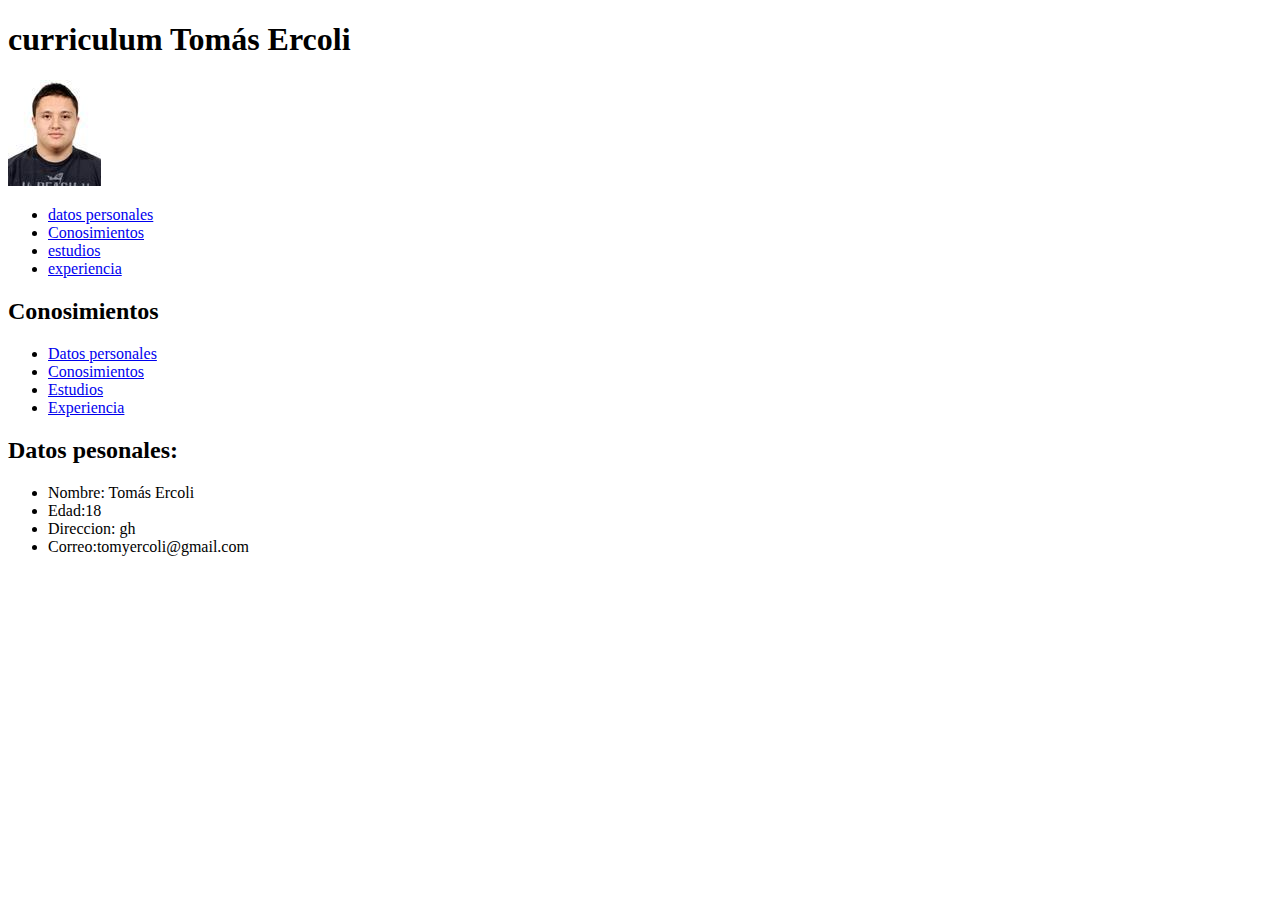
<file: index.html>
<!DOCTYPE html>
<html lang="en">
<head>
    <meta charset="UTF-8">
    <meta http-equiv="X-UA-Compatible" content="IE=edge">
    <meta name="viewport" content="width=device-width, initial-scale=1.0">
    <title>curriculum</title>
</head>
<body>
    <h1>curriculum Tomás Ercoli</h1>
    <img src="Tomas.jpg.jpg" alt="Foto Tomas">
    <ul>
        <li><a href="index.html">datos personales</a>
        <li><a href="conocimiento.html">Conosimientos</a>
        <li><a href="estudios.html">estudios</a>
        <li><a href="experiencia.html">experiencia</a>
        </ul>
        <h2>Conosimientos</h2>
    <ul>
        <li><a href="index.html">Datos personales</a></li>
        <li><a href="Conosimientos.html">Conosimientos</a></li>
        <li><a href="Estudios.html">Estudios</a></li>
        <li><a href="experiencia.html">Experiencia</a></li>
    </ul>
    <h2>Datos pesonales:</h2>
    <ul>

        <li>Nombre: Tomás Ercoli</li>
        <li>Edad:18</li>
        <li>Direccion: gh</li>
        <li>Correo:tomyercoli@gmail.com </li>

    </ul>
    
</body>
</html>
</file>
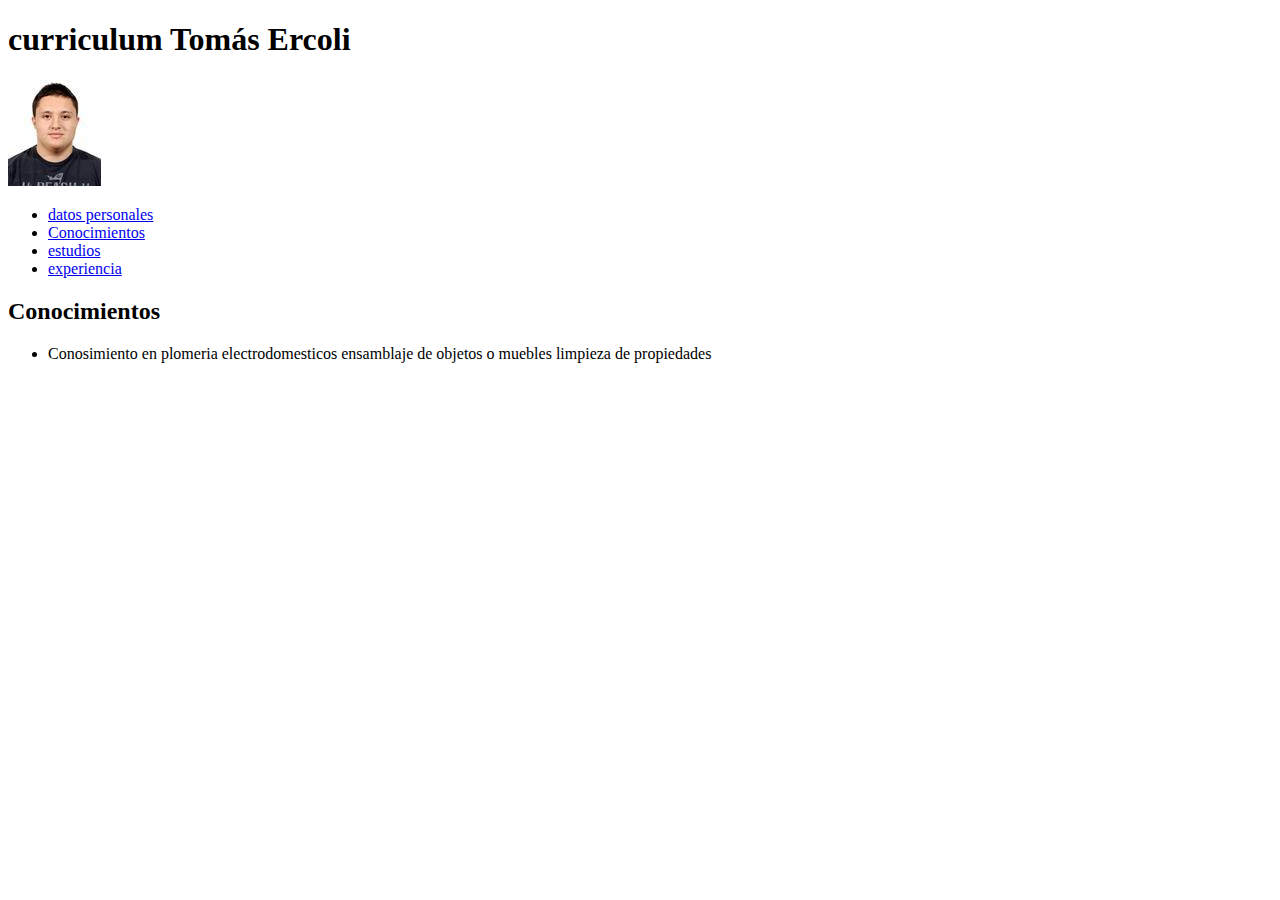
<file: conocimientos.html>
<!DOCTYPE html>
<html lang="en">
<head>
    <meta charset="UTF-8">
    <meta http-equiv="X-UA-Compatible" content="IE=edge">
    <meta name="viewport" content="width=device-width, initial-scale=1.0">
    <title>curriculum</title>
</head>
<body>
    <h1>curriculum Tomás Ercoli</h1>
    <img src="img/Tomas.jpg.jpg" alt="Foto Tomas">
    <ul>
        <li><a href="index.html">datos personales</a>
        <li><a href="conocimientos.html">Conocimientos</a>
        <li><a href="estudios.html">estudios</a>
        <li><a href="experiencia.html">experiencia</a>
        </ul>
    <h2>Conocimientos</h2>
    <ul>
<li>Conosimiento en plomeria
    electrodomesticos
    ensamblaje de objetos o muebles
    limpieza de propiedades </li>
        
    </ul>
    
</body>
</html>
</file>
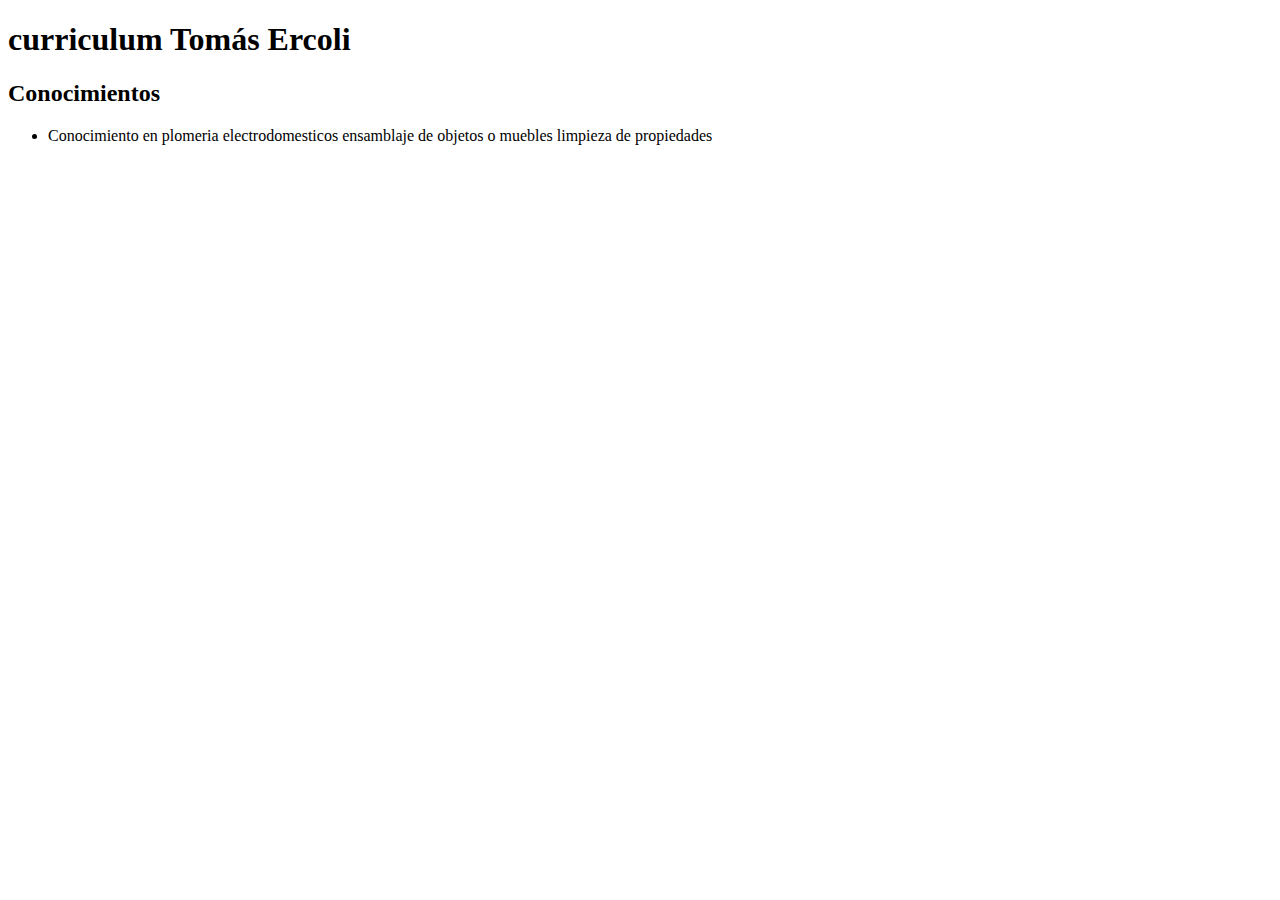
<file: Conosimientos.html>
<!DOCTYPE html>
<html lang="en">
<head>
    <meta charset="UTF-8">
    <meta http-equiv="X-UA-Compatible" content="IE=edge">
    <meta name="viewport" content="width=device-width, initial-scale=1.0">
    <title>curriculum</title>
</head>
<body>
    <h1>curriculum Tomás Ercoli</h1>
        
    <h2>Conocimientos</h2>
    <ul>
<li>Conocimiento en plomeria
    electrodomesticos
    ensamblaje de objetos o muebles
    limpieza de propiedades </li>
        
    </ul>
    
</body>
</html>
</file>
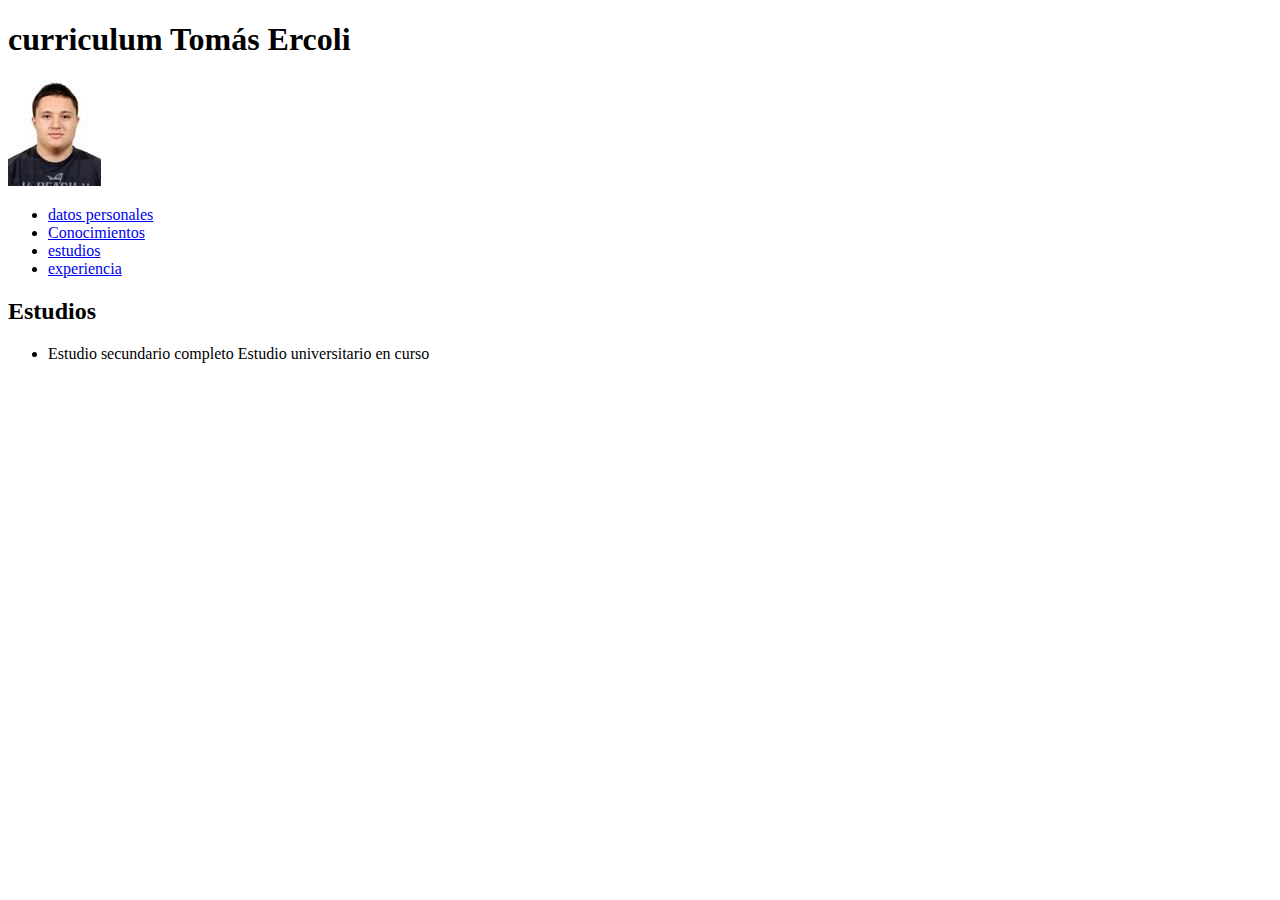
<file: estudios.html>
<!DOCTYPE html>
<html lang="en">
<head>
    <meta charset="UTF-8">
    <meta http-equiv="X-UA-Compatible" content="IE=edge">
    <meta name="viewport" content="width=device-width, initial-scale=1.0">
    <title>curriculum</title>
</head>
<body>
    <h1>curriculum Tomás Ercoli</h1>
    <img src="img/Tomas.jpg.jpg" alt="Foto Tomas">
    <ul>
        <li><a href="index.html">datos personales</a>
        <li><a href="conocimientos.html">Conocimientos</a>
        <li><a href="estudios.html">estudios</a>
        <li><a href="experiencia.html">experiencia</a>
        </ul>
    <h2>Estudios</h2>
    <ul>
<li>Estudio secundario completo
    Estudio universitario en curso
</li>
       

    </ul>
    
</body>
</html>
</file>
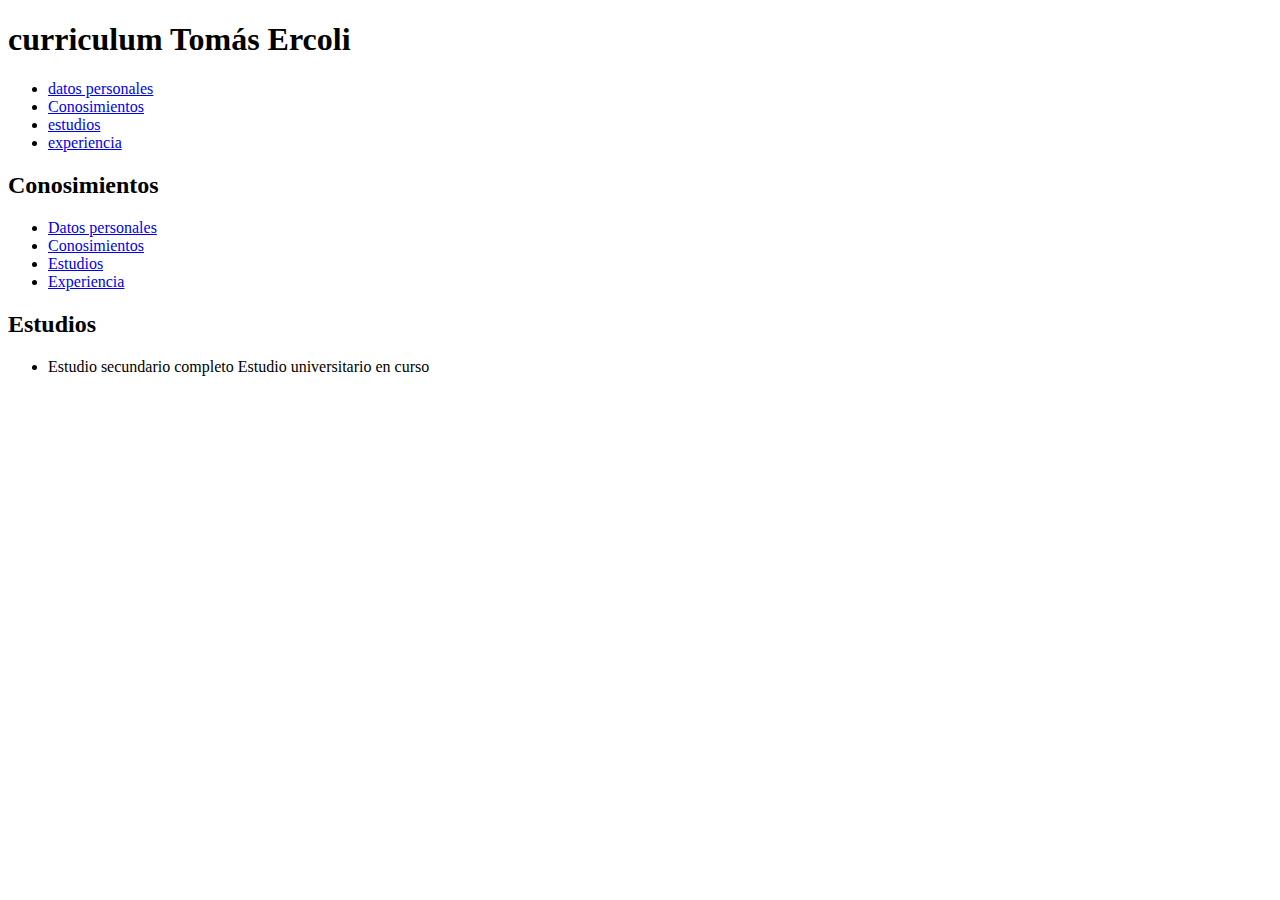
<file: Estudios.html>
<!DOCTYPE html>
<html lang="en">
<head>
    <meta charset="UTF-8">
    <meta http-equiv="X-UA-Compatible" content="IE=edge">
    <meta name="viewport" content="width=device-width, initial-scale=1.0">
    <title>curriculum</title>
</head>
<body>
    <h1>curriculum Tomás Ercoli</h1>

    <ul>
        <li><a href="index.html">datos personales</a>
        <li><a href="conocimiento.html">Conosimientos</a>
        <li><a href="estudios.html">estudios</a>
        <li><a href="experiencia.html">experiencia</a>
        </ul>
        <h2>Conosimientos</h2>
    <ul>
        <li><a href="index.html">Datos personales</a></li>
        <li><a href="Conosimientos.html">Conosimientos</a></li>
        <li><a href="Estudios.html">Estudios</a></li>
        <li><a href="experiencia.html">Experiencia</a></li>
    </ul>
    <h2>Estudios</h2>
    <ul>
<li>Estudio secundario completo
    Estudio universitario en curso
</li>
       

    </ul>
    
</body>
</html>
</file>
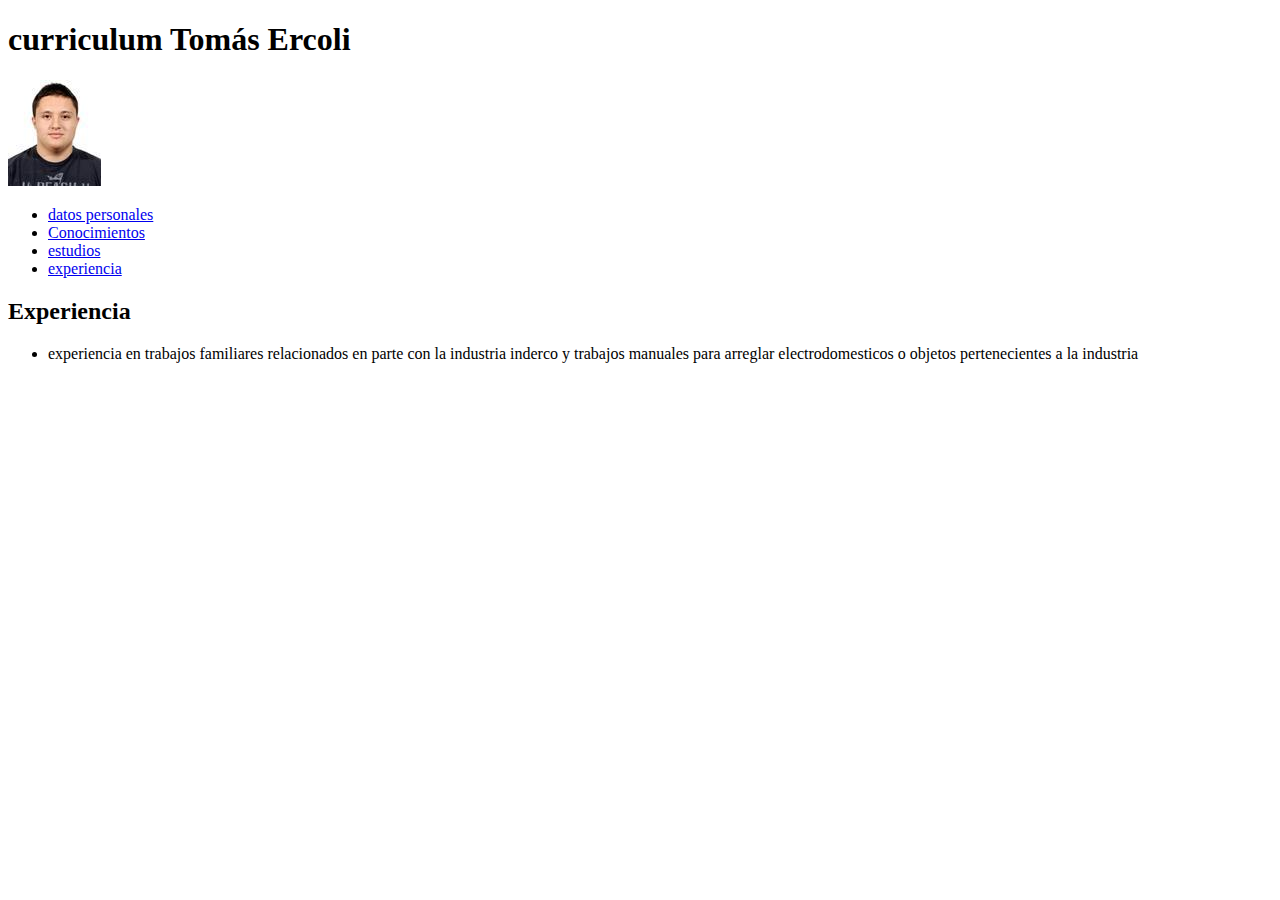
<file: experiencia.html>
<!DOCTYPE html>
<html lang="en">
<head>
    <meta charset="UTF-8">
    <meta http-equiv="X-UA-Compatible" content="IE=edge">
    <meta name="viewport" content="width=device-width, initial-scale=1.0">
    <title>curriculum</title>
</head>
<body>
    <h1>curriculum Tomás Ercoli</h1>
    <img src="img/Tomas.jpg.jpg" alt="Foto Tomas">
    <ul>
        <li><a href="index.html">datos personales</a>
        <li><a href="conocimientos.html">Conocimientos</a>
        <li><a href="estudios.html">estudios</a>
        <li><a href="experiencia.html">experiencia</a>
        </ul>

    <h2>Experiencia</h2>
    <ul>
    <li>experiencia en trabajos familiares relacionados en parte con la industria inderco
        y trabajos manuales para arreglar electrodomesticos o objetos pertenecientes 
        a la industria
    </li>
       
    </ul>
    
</body>
</html>
</file>
